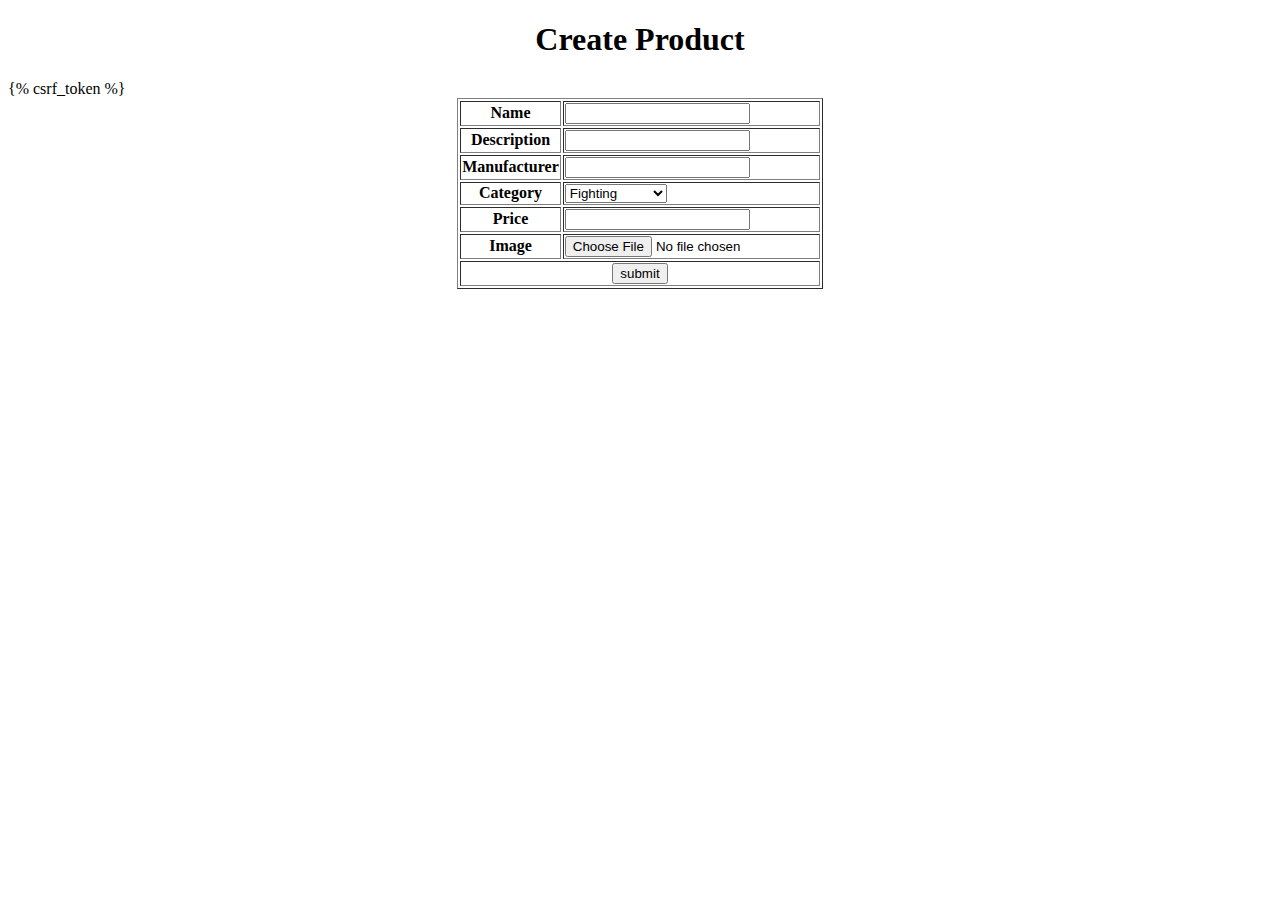
<file: gamestop/template/createproduct.html>
<!DOCTYPE html>
<html lang="en">
<head>
    <meta charset="UTF-8">
    <meta name="viewport" content="width=device-width, initial-scale=1.0">
    <title>Document</title>
</head>
<body>
    <h1 align="center">Create Product</h1>
    <table align="center" border="1">
        
        <form method="POST" enctype="multipart/form-data">

            {% csrf_token %}

            <tr>
                <th>Name</th>
                <td><input type="text" name="name"></td>
            </tr>

            <tr>
                <th>Description</th>
                <td><input type="text" name="description"></td>
            </tr>

            <tr>
                <th>Manufacturer</th>
                <td><input type="text" name="manufacturer"></td>

            </tr>
            <tr>
                <th>Category</th>
                <td>
                    <select name="category">
                        <option value="Fighting">Fighting</option>
                        <option value="Action">Action</option>
                        <option value="Shooter">Shooter</option>
                        <option value="Sports">Sports</option>
                        <option value="Battle Royale">Battle Royale</option>
                    </select>
    
                </td>
                </tr>
                <tr>
                    <th>Price</th>
                    <td><input type="text" name="price"></td>
                </tr>
                <tr>
                    <th>Image</th>
                    <td><input type="file" name="image"></td>
                </tr>
                <tr>
                    <th colspan="2" align="center"><input type="submit" value="submit"></th>
                </tr>

</body>
</html>
</file>
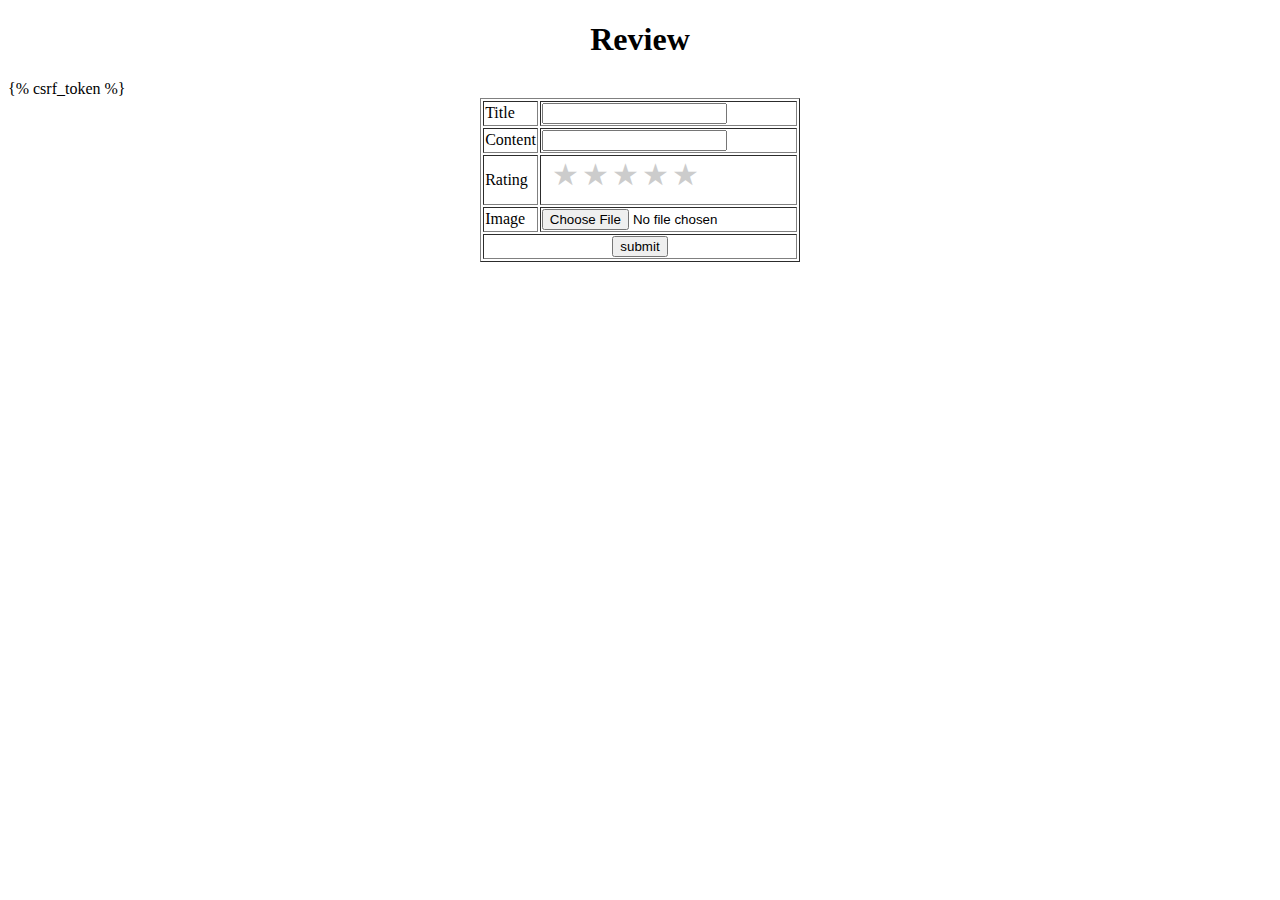
<file: gamestop/template/createreview.html>
<!DOCTYPE html>
<html lang="en">
<head>
    <meta charset="UTF-8">
    <meta name="viewport" content="width=device-width, initial-scale=1.0">
    <title>Document</title>
    <style>
     
.rate {
    float: left;
    height: 46px;
    padding: 0 10px;
}
.rate:not(:checked) > input {
    position:absolute;
    top:-9999px;
}
.rate:not(:checked) > label {
    float:right;
    width:1em;
    overflow:hidden;
    white-space:nowrap;
    cursor:pointer;
    font-size:30px;
    color:#ccc;
}
.rate:not(:checked) > label:before {
    content: '★ ';
}
.rate > input:checked ~ label {
    color: #ffc700;    
}
.rate:not(:checked) > label:hover,
.rate:not(:checked) > label:hover ~ label {
    color: #deb217;  
}
.rate > input:checked + label:hover,
.rate > input:checked + label:hover ~ label,
.rate > input:checked ~ label:hover,
.rate > input:checked ~ label:hover ~ label,
.rate > label:hover ~ input:checked ~ label {
    color: #c59b08;
}

/* Modified from: https://github.com/mukulkant/Star-rating-using-pure-css */
    </style>
</head>
<body>
    <h1 align="center">
        Review
    </h1>

    <table align="center" border="1">
        <form method="POST" enctype="multipart/form-data">

            {% csrf_token %}

            <tr>
                <td>Title</td>
                <td><input type="text" name="title" ></td>
            </tr>

            <tr>
                <td>Content</td>
                <td> <input type="text" name="content" ></td>
            </tr>

            <tr>
                <td>Rating</td>
                <td> 
                    <div class="rate">
                        <input type="radio" id="star5" name="rate" value="5" />
                        <label for="star5" title="text">5 stars</label>
                        <input type="radio" id="star4" name="rate" value="4" />
                        <label for="star4" title="text">4 stars</label>
                        <input type="radio" id="star3" name="rate" value="3" />
                        <label for="star3" title="text">3 stars</label>
                        <input type="radio" id="star2" name="rate" value="2" />
                        <label for="star2" title="text">2 stars</label>
                        <input type="radio" id="star1" name="rate" value="1" />
                        <label for="star1" title="text">1 star</label>
                      </div>
                </td>
            </tr>

            <tr>
                <td>Image</td>
                <td> <input type="file" name="image" ></td>
            </tr>
            <tr>
                <th colspan="2" align="center"><input type="submit" value="submit"></th>
            </tr>
        </form>
    </table>
</body>
</html>
</file>
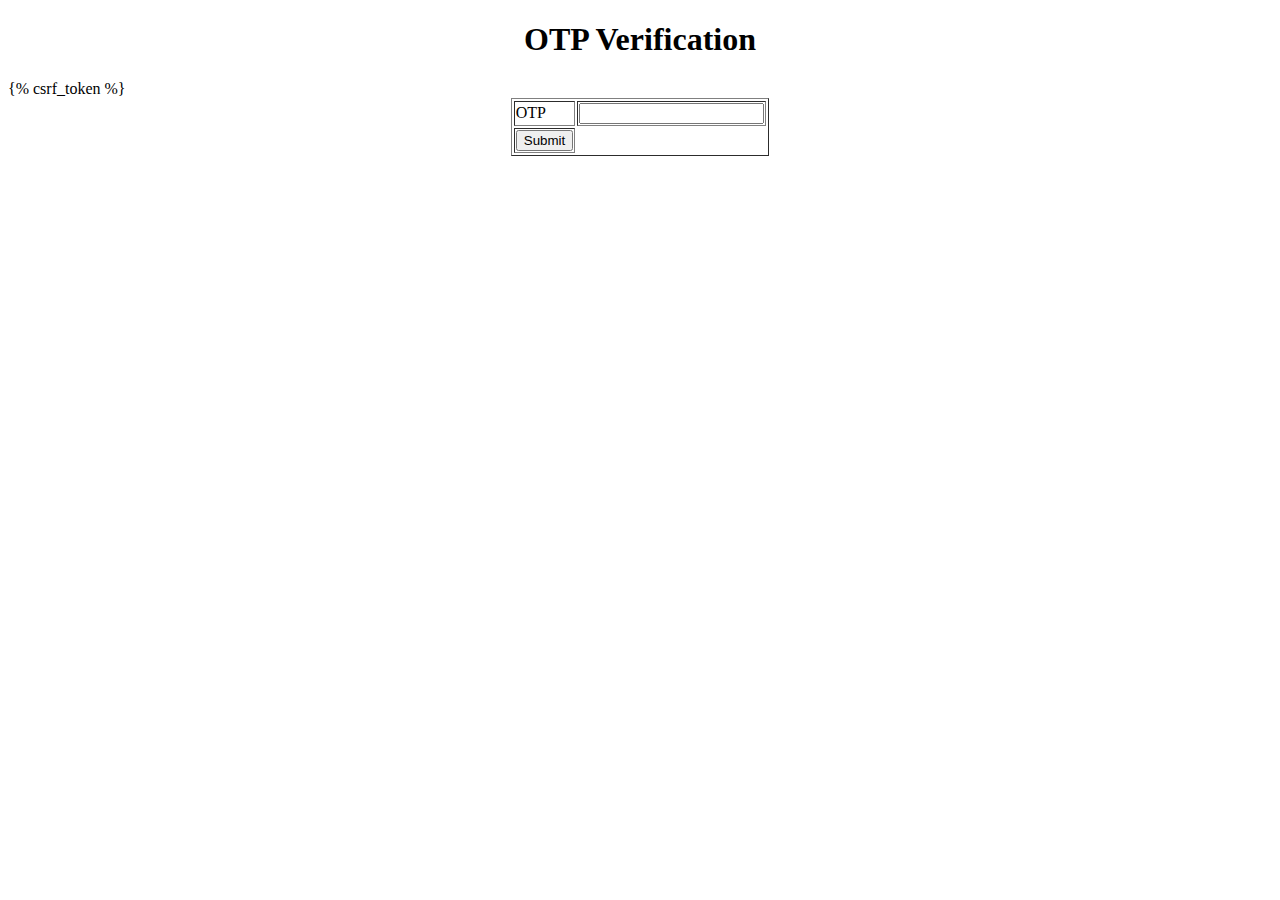
<file: gamestop/template/otp.html>
<!DOCTYPE html>
<html lang="en">
<head>
    <meta charset="UTF-8">
    <meta name="viewport" content="width=device-width, initial-scale=1.0">
    <title>Document</title>
</head>
<body>
    <h1 align="center">OTP Verification</h1>
     

    <table align="center" border="1">

        <form method="POST">
            {% csrf_token %}
            <tr>
                <td>OTP</td>
                <td><input type="text" name="otp">
            </tr>

            <tr>
                <td><input type="submit" name="submit" value="Submit"></td>
            </tr>
        </form>

    </table>
   
</body>
</html>
</file>
